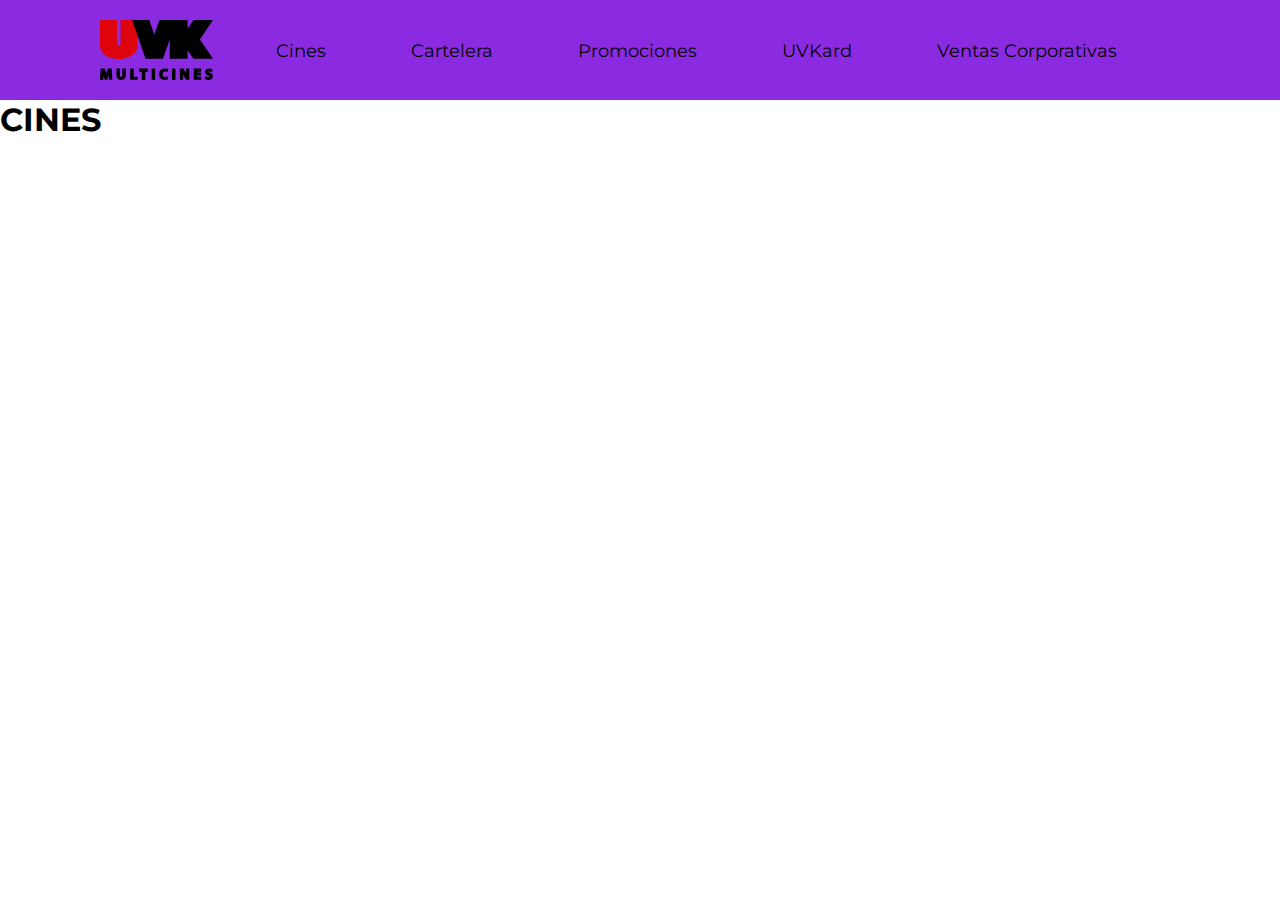
<file: assets/pages/cines.html>
<!DOCTYPE html>
<html lang="en">
<head>
    <meta charset="UTF-8">
    <meta http-equiv="X-UA-Compatible" content="IE=edge">
    <meta name="viewport" content="width=device-width, initial-scale=1.0">
    <link rel="stylesheet" href="/assets/css/styles.css">
    <title>Document</title>
</head>
<body>
    <nav class="nav">
        <div>
            <a href="/index.html">
                <img src="/assets/img/logo.svg" alt="Logo">            
            </a>
        </div>
        <ul class="list">
            <li><a href="/assets/pages/cines.html">Cines</a></li>
            <li><a href="/assets/pages/cartelera.html">Cartelera</a></li>
            <li><a href="/assets/pages/promociones.html">Promociones</a></li>
            <li><a href="/assets/pages/uvkard.html">UVKard</a></li>
            <li><a href="/assets/pages/ventasC.html">Ventas Corporativas</a></li>
        </ul>
        <div>
            <a href="/assets/pages/login.html">
                <i class="fa-solid fa-user"></i>
            </a>   
        </div>
    </nav>
    <main>
        
        <h1>CINES</h1>
    </main>
</body>
</html>
</file>
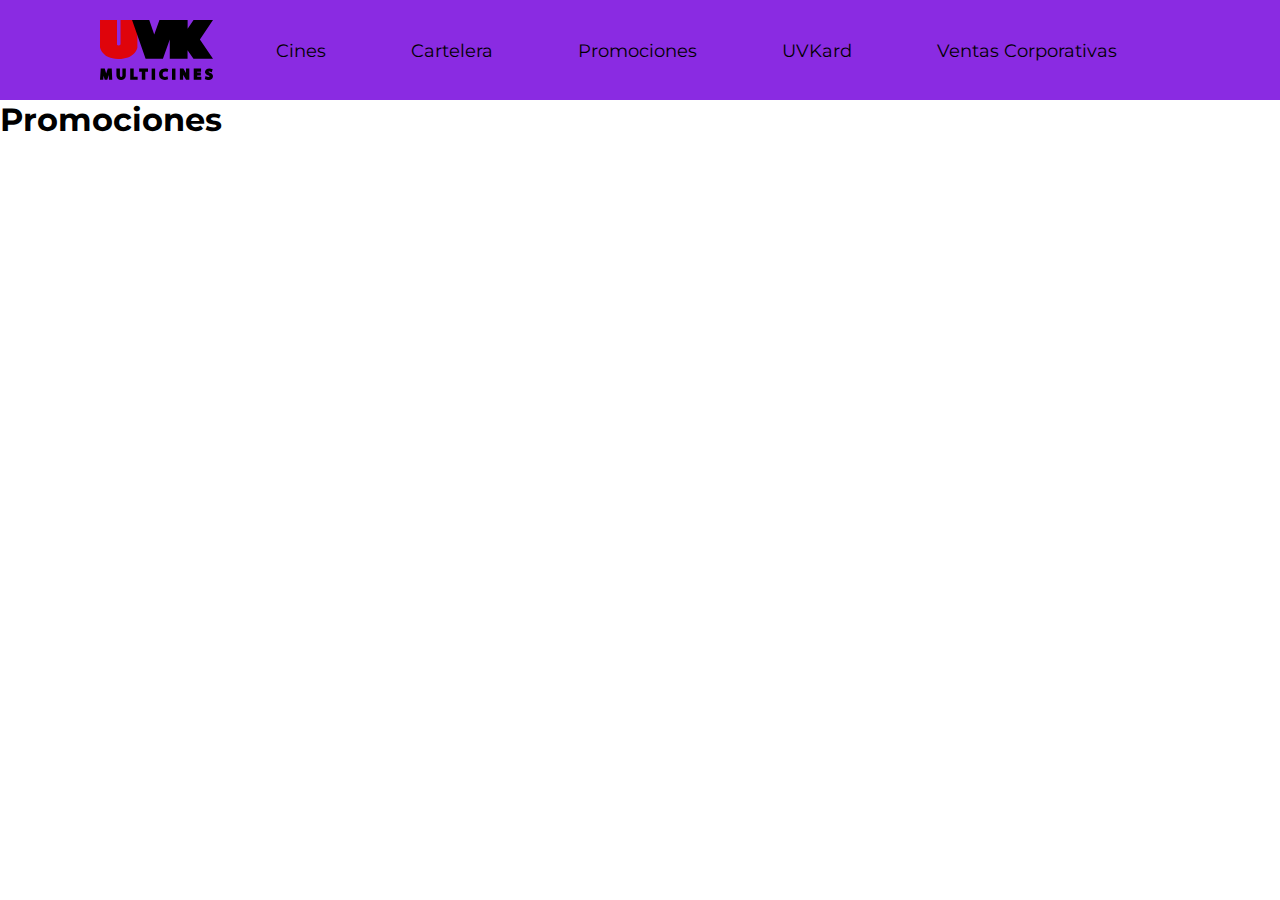
<file: assets/pages/promociones.html>
<!DOCTYPE html>
<html lang="en">
<head>
    <meta charset="UTF-8">
    <meta http-equiv="X-UA-Compatible" content="IE=edge">
    <meta name="viewport" content="width=device-width, initial-scale=1.0">
    <link rel="stylesheet" href="/assets/css/styles.css">
    <title>Document</title>
</head>
<body>
    <nav class="nav">
        <div>
            <a href="/index.html">
                <img src="/assets/img/logo.svg" alt="Logo">
            </a>
        </div>
        <ul class="list">
            <li><a href="/assets/pages/cines.html">Cines</a></li>
            <li><a href="/assets/pages/cartelera.html">Cartelera</a></li>
            <li><a href="/assets/pages/promociones.html">Promociones</a></li>
            <li><a href="/assets/pages/uvkard.html">UVKard</a></li>
            <li><a href="/assets/pages/ventasC.html">Ventas Corporativas</a></li>
        </ul>
        <div>
            <a href="/assets/pages/login.html">
                <i class="fa-solid fa-user"></i>
            </a>   
        </div>
    </nav>
    <main>     
        <h1>Promociones</h1>
    </main>
</body>
</html>
</file>
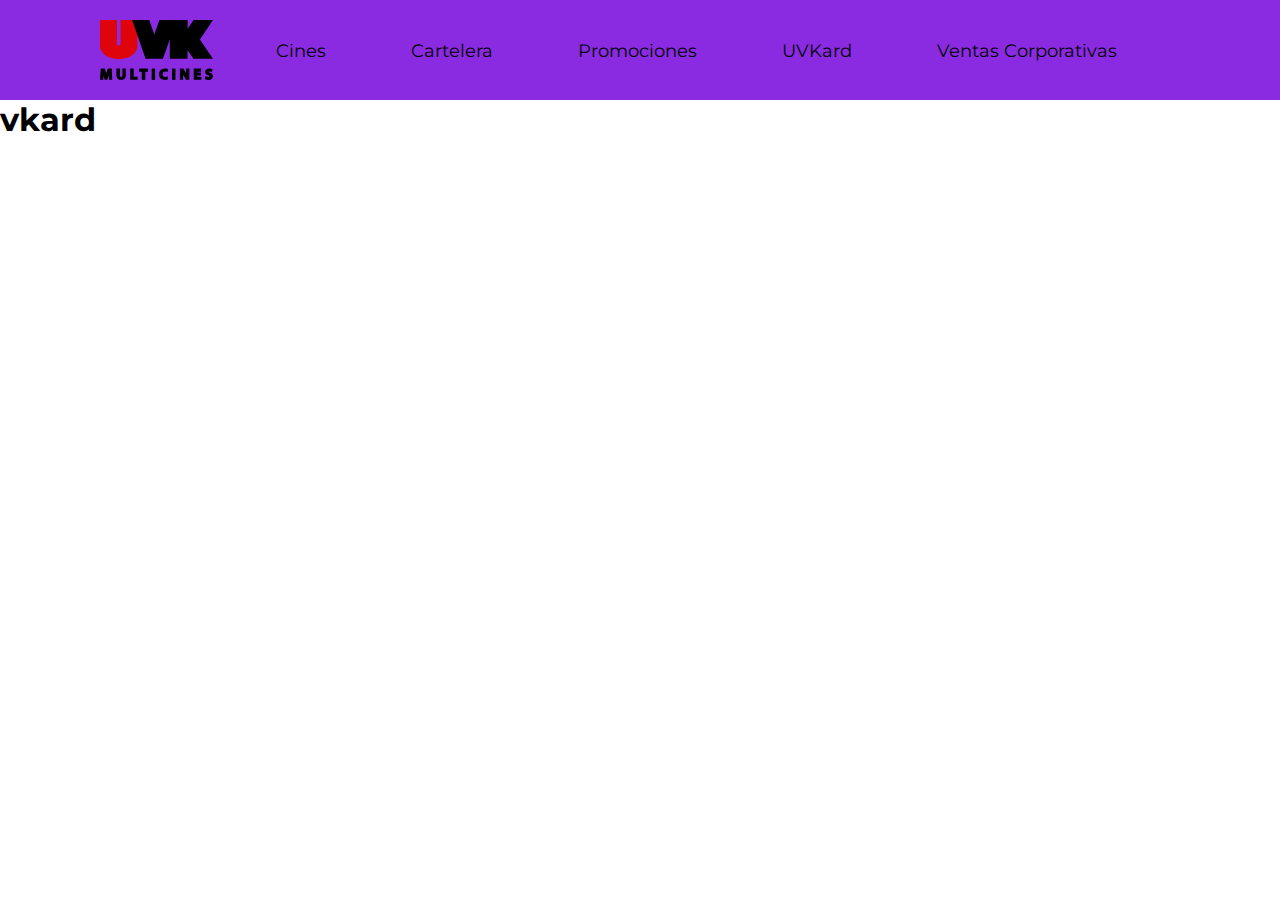
<file: assets/pages/uvkard.html>
<!DOCTYPE html>
<html lang="en">
<head>
    <meta charset="UTF-8">
    <meta http-equiv="X-UA-Compatible" content="IE=edge">
    <meta name="viewport" content="width=device-width, initial-scale=1.0">
    <link rel="stylesheet" href="/assets/css/styles.css">
    <title>Document</title>
</head>
<body>
    <nav class="nav">
        <div>
            <a href="/index.html">
                <img src="/assets/img/logo.svg" alt="Logo">
            </a>
        </div>
        <ul class="list">
            <li><a href="/assets/pages/cines.html">Cines</a></li>
            <li><a href="/assets/pages/cartelera.html">Cartelera</a></li>
            <li><a href="/assets/pages/promociones.html">Promociones</a></li>
            <li><a href="/assets/pages/uvkard.html">UVKard</a></li>
            <li><a href="/assets/pages/ventasC.html">Ventas Corporativas</a></li>
        </ul>
        <div>
            <a href="/assets/pages/login.html">
                <i class="fa-solid fa-user"></i>
            </a>   
        </div>
    </nav>
    <main>

        <h1>vkard</h1>
    </main>
</body>
</html>
</file>
<file: assets/css/styles.css>
@import url('https://fonts.googleapis.com/css2?family=Montserrat:ital,wght@0,400;0,600;1,700&display=swap');

*{
    margin: 0;
    padding: 0;
    font-family: 'Montserrat', sans-serif;
}

*,
*::after,
*::before{
    box-sizing: border-box;
}

img{
    width: 100%;
}

nav{
    height: 100px;
    padding: 0 100px;
    display: flex;
    justify-content: space-between;
    align-items: center;
}

ul{
    list-style-type: none;
}

a{
    color: #000;
    text-decoration: none;
}

.nav{
    font-size: 1.15rem;
    width: 100%;
    background-color:blueviolet;
    position: fixed;
    z-index: 10;
}

.nav>div{
    height: 60px;
}

.nav>div>a>img{
    width: auto;
    height: 100%;
}

.list>li{
    display: inline-block;
    margin: 0 40px;
}

.fa-user{
    font-size: 30px;
    position: relative;
    top: 15px;
    cursor: pointer;
}

main{
    padding-top: 100px;
}

#login,
#registrar{
    background-color: rgb(190, 190, 190);
    width: 400px;
    padding: 90px 30px 120px 30px;
    gap: 20px;
    display: flex;
    border-radius: 20px;
    flex-direction: column;
    position: absolute;
    left: calc(50% - 200px);
    top: calc(50% - 180px);
}

#registrar>h2{
    position: absolute;
    top: 30px;
    left: 125px
}

#login>input,
#registrar>input{
    width: 80%;
    padding: 0 20px;
    font-size: 1rem;
    border: none;
    height: 40px;
    position: relative;
    left: 10%;
}

#login>input[type="submit"],
#registrar>input[type="submit"]{
    top: 2rem;
    background-color: blueviolet;
}

#login ~ a{
    position: absolute;
    left: calc(50% - 30px);
    top: calc(50% + 135px);
}
#pelis{
    max-width: 1200px;
    display: flex;
    flex-wrap: wrap;
    justify-content: space-between;
    padding-top: 60px;
    position: relative;
    left: calc(50% - 600px);
}

.btns{
    display: none;
    position: absolute;
    top: 32%;
    left: calc(50% - 75px);
}

.btns>a{
    background-color: #df040b;
    color:aliceblue;
    font-weight: 700;
    display: block;
    width: 150px;
    margin: 5px;
    padding: 10px;
    text-align: center;
    border-radius: 20px ;
}

.cardPelis{
    background-color:rgb(219, 219, 219);
    width: 28%;
    position: relative;
    margin: 1.5% 0;
    padding: 20px;
    border-radius: 20px;
    
}

.imgPeli>img{
    width: 90%;
    position: relative;
    left: 5%;
    border-radius: 10px;
    transition: .3s;
}

.imgPeli>img:hover{
    opacity: 0.4;
    transition: .3s;
}

.imgPeli>img:hover ~ .btns{
    display: block;
}

.leyenda{
    text-align: center;
    margin-top: 10px;
}

.leyenda>h3{
    text-align: end;
    margin-bottom: 10px;
}
</file>
